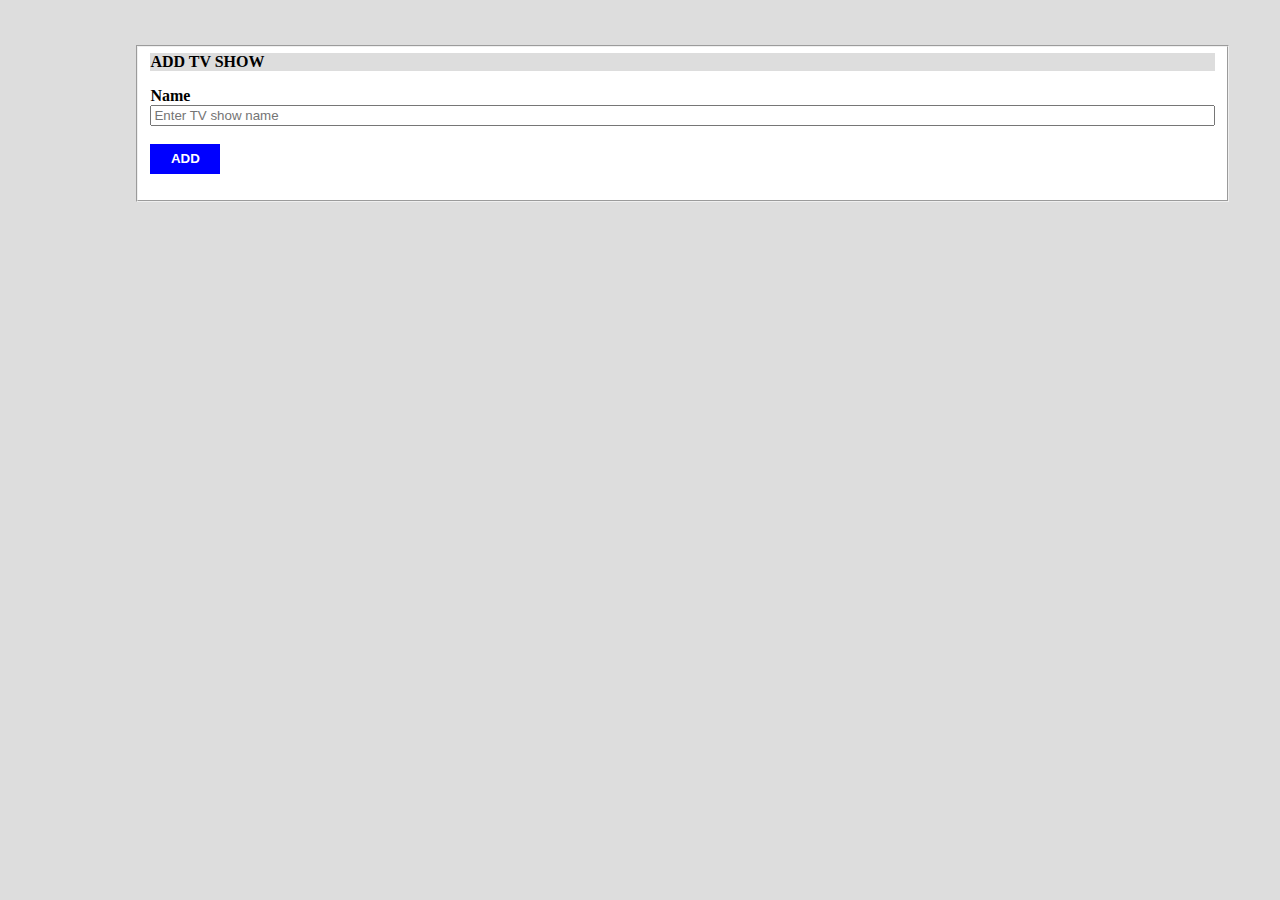
<file: add.html>
<!DOCTYPE html>
<html lang="en" dir="ltr">
  <head>
    <meta charset="utf-8">
    <title></title>
    <link rel="stylesheet" href="style.css">
  </head>
  <body class="body1"> 
    <form name="myform" class="styl1" method="post">
      <fieldset class="white">
      <header align="left" class="body1 header1"><strong>ADD TV SHOW</strong></header>
       <p class="white"><strong>
        Name</strong><br><input type="text" placeholder="Enter TV show name" name="tvshow" size="130" align="left"><br><br>
        <input type="submit" onclick="myfunction()" class="addcolor boxsty" value="ADD">
        <script>
        function myfunction(){
          let x= document.forms["myform"]["tvshow"].value;
          let text;
          if( x < 1 || x > 10){
            text="Invalid TV Show name";
          }else{
            text= document.forms["myform"]["tvshow"].value +" has been added";
          }
        document.getElementById("output").innerHTML=text;
        }
        </script>
        <p id="output"></p>
        </p>
        </fieldset>
      </form>
      <script type="text/javascript">
      const script
      </script>

  </body>
</html>
</file>
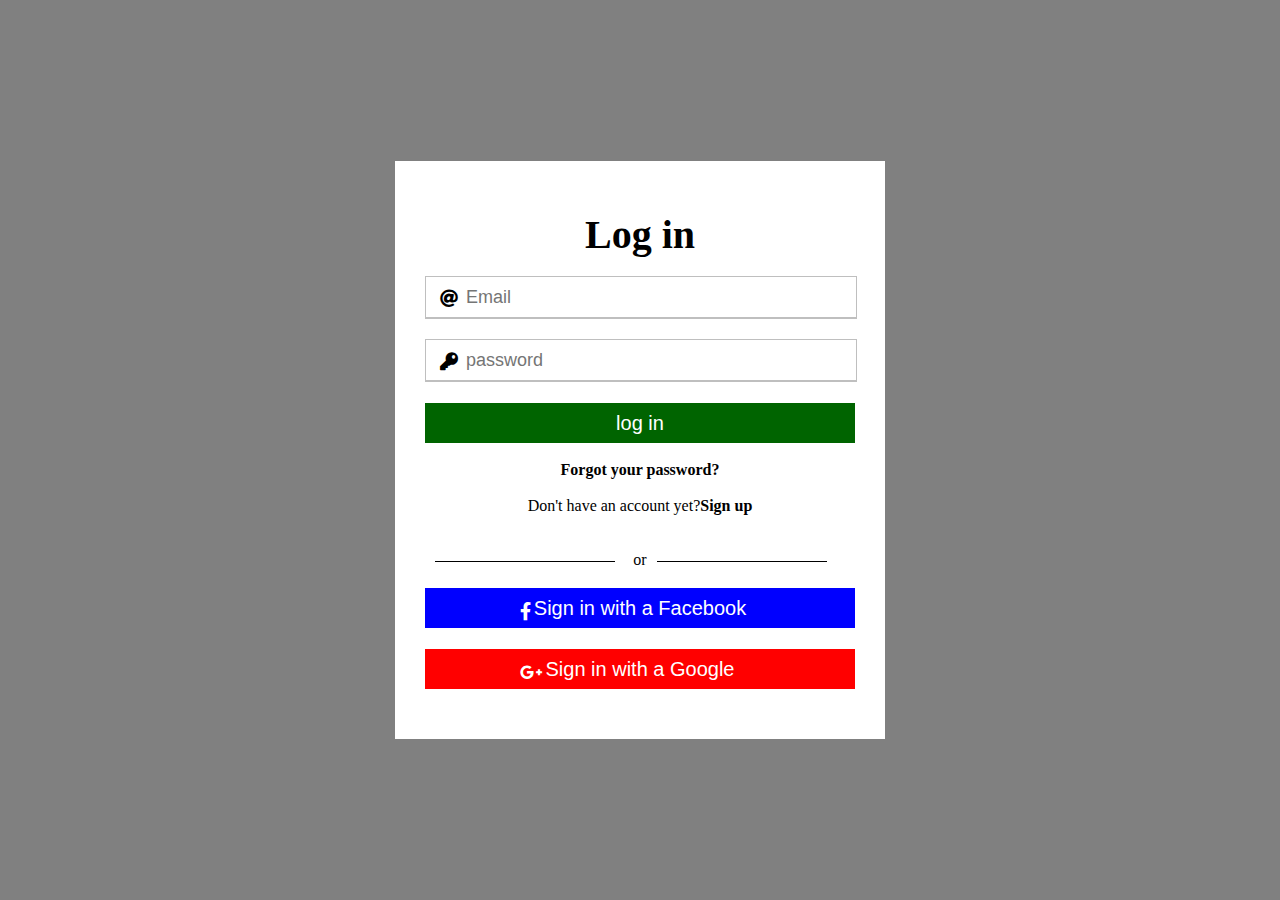
<file: loginn.html>
<!DOCTYPE html>
<html lang="en" dir="ltr">
  <head>
    <meta charset="utf-8">
    <meta name="viewport" content="width=device-width,initial-scale=1.0">
    <title>login</title>
    <link rel="stylesheet" href="loginn.css">
    <link rel="stylesheet" href="https://cdnjs.cloudflare.com/ajax/libs/font-awesome/5.15.3/css/all.min.css"/>
  </head>
  <body>
    <div class="wrapper">
      <form>
          <header>Log in</header><br>
          <div class="field email">
          <div class="input-area">
            <input type="email" placeholder="Email" id="email" name="email">
            <i class="icon fas fa-at"></i>
          </div>
        </div>
        <div class="field password">
          <div class="input-area">
          <input type="Password" placeholder="password">
            <i class="icon fas fa-key"></i>
          </div>
        </div>
        <input type="submit" value="log in">
        <br><br>
        <p align="center"><b>Forgot your password?</b></p><br>
        <div align="center" class="signup">Don't have an account yet?<b><a href="signup.html">Sign up</a></b>
        </div><br><br>
        <p class="or"> or</p><br>

        <div class="field facebook">
          <div class="input-area wcolor">
          <input type="submit" name="facebook"value="Sign in with a Facebook">
            <i class="icon fab fa-facebook-f"></i>
          </div>
        </div>

        <div class="field google">
          <div class="input-area wcolorr">
          <input type="submit" name="google" value="Sign in with a Google">
            <i class="icon fab fa-google-plus-g"></i>
          </div>
        </div>

      </form>
          <script src=""></script>
      </div>
  </body>
</html>
</file>
<file: style.css>
.navbar-brand{
  background-color:yellow;
}
li a:hover:not(.active){
  background-color: #ddd;
  border-color: #ddd;
  border-style: dashed;
}
.fixed{
  width: 100%;
  z-index: 12;
  position: fixed;
}

.center{
  text-align: center;
}
.boxsty{
  width:70px;
  height:30px;
  border-style: none;
  font-weight: bold;
}
.styl1{
  margin:20px auto;
  max-width: 80%;
  padding:25px
}
.addcolor{
  background-color: blue;
  color:white;
}
.body1{
  background-color: #ddd;
}
.white{
  background-color: white;
}
.form1{
  height:420px;
  margin:120px auto;
  max-width: 400px;
  padding:25px;
  background-color: white;
}

/*home image----------------------------------*/
.cs-hidden{
  overflow: visible !important;
}
/*#latest{
  border-top: 1px solid rgba(53,53,53,0.1);
}*/
.latest-heading{
  margin:20px 30px 0px 30px;
  font-size: 20px;
  padding-top: 25px;
  padding-right:10px;
}
.latest-box{
  display:flex;
  flex-direction: column;
  align-items: center;
  box-shadow: 2px 2px 30px rgba(0,0,0,0.2);
  margin: 20px 10px;
  border-radius: 10px;
  overflow: hidden;
  width:200px;
  background-color: #ffffff;
}
.wcolor{
  background-color: #ffffff;
}
.latest-box-img{
  width:100%;
  height: 270px;
}
.latest-box-img img{
  width:100%;
  height: 100%;
  object-fit: cover;
}
.latest-b-text strong{
  color:#3a3a3a;
  margin: opx;
}
.latest-b-text {
  width:100%;
  display: flex;
  justify-content: center;
  align-items: center;
  flex-direction: column;
  margin: 10px;
}
.latest-b-text p{
  color:#979797;
  margin: 0px;
}
.wrapper{
  width:1400px;
  background: lightgray;
  text-align: left;
  padding:5px 260px;
}
.s-search input{
  border:none;
  outline: none;
  background-color: transparent;

}
.s-search{
  width: 250px;
  height: 5px;
  border-color: white;
  display: flex;
  justify-content: center;
  align-items: center;
  padding: 0px 55% ;
  padding-bottom: 50px;
  position: absolute;
}


/* pagination section-1 ----index.html*/

.center {
  text-align: center;
}
.bgcolor{
  background-color: #ddd;

}

.pagination {
  display: inline-block;
}

.pagination a {
  color: black;
  float: left;
  padding: 8px 6px;
  text-decoration: none;
}

/*  pagination section-2 */

.pag-1-navlink {
    text-align: left;
    padding: 10px 250px;
}
.pag-1-navlink > div {
    display: inline-block;
    font-weight: bold;
    background: rgb(242, 242, 242);
    border: 30px;
    padding: 3px 2px;
}
.pag-1-navlink > div a {
    color: gray;
    padding:1px 1px 1px 1px;
}
#pag-1-navlink{
  margin: -30px;
}
/*brr{
  margin: 10px;
  padding-left: 5px;
  background-color: #ddd:
}*/
</file>
<file: loginn.css>
/*login page*/
*{
  margin:0;
  padding:0;
  box=sizing: border-box;
}
body{
  display: flex;
  align-items: center;
  justify-content: center;
  min-height: 100vh;
  background: white;
    background: gray;
}
.wrapper{
  width:430px;
  background: white;
  text-align: center;
  padding:10px 30px;
}
.wrapper header{
  font-size: 40px;
  font-weight: 600;
}
.wrapper form{
  margin:40px 0;
}
form .field{
  width:100%;
  margin-bottom: 20px;
}
form .field .input-area{
  position: relative;
}
form input{
  height:40px;
  width:350px;
  outline: none;
  padding:0 40px;
  font-size:18px;
  border:1px solid #bfbfbf;
  border-bottom-width: 2px;
}
form input ::placeholder{
  color:#bfbfbf;
  font-size:17px;
}
form .field i{
  position: absolute;
  top:30%;
  font-size: 18px;
  transform: trsnslateY(-50%);
}
form .field .icon{
  left:15px;
  color: black;
}
  form input[type="submit"]{
    height:40px;
    width:430px;
    font-size: 20px;
    margin-top: 1px;
    border: none;
    color:#fff;
    cursor: pointer;
    background: darkgreen;
    transition: background 0.2s ease;
  }
  form input[type="submit"]:hover{
    background: #2c52ed;
  }
  .signup a{
    color: black;
    text-decoration: none; 
  }

  p.or:before{
    content: "";
    display: block;
    width: 180px;
    height: 1px;
    background: #000;
    position: absolute;
    line-height: 0;
    margin: 10px;
}
  p.or:after{
    content: "";
    display: right;
    width: 170px;
    height: 1px;
    background: #000;
    position: absolute;
    line-height: 0;
    margin: 10px

  }


  /* sign in with fb-------------------------------*/
  form .field{
    width:100%;
    margin-bottom: 20px;
  }
  form .field .input-area{
    position: relative;
  }
  form input{
    height:40px;
    width:350px;
    outline: none;
    padding:0 40px;
    font-size:18px;
    border:1px solid #bfbfbf;
    border-bottom-width: 2px;
  }
  form input ::placeholder{
    color:#bfbfbf;
    font-size:17px;
  }
  form .field i{
    position: absolute;
    top:30%;
    font-size: 18px;
    transform: trsnslateY(-50%);
  }
  form .field .wcolor .icon{
    left:15px;
    color: white;
    padding: 3px 80px;
  }

  form input[name="facebook"]{
    height:40px;
    width:430px;
    font-size: 20px;
    margin-top: 1px;
    border: none;
    color:#fff;
    cursor: pointer;
    background: blue;
    transition: background 0.2s ease;
  }
  form input[name="facebook"]:hover{
    background: #2c52ed;
  }
  /* facebook-------------------------------*/

  /* sign in with google-------------------------------*/
  form .field{
    width:100%;
    margin-bottom: 20px;
  }
  form .field .input-area{
    position: relative;
  }
  form input{
    height:40px;
    width:350px;
    outline: none;
    padding:0 40px;
    font-size:18px;
    border:1px solid #bfbfbf;
    border-bottom-width: 2px;
  }
  form input ::placeholder{
    color:#bfbfbf;
    font-size:17px;
  }
  form .field i{
    position: absolute;
    top:30%;
    font-size: 18px;
    transform: trsnslateY(-50%);
  }
  form .field .wcolorr .icon{
    left:15px;
    color: white;
    padding: 3px 80px;
  }

  form input[name="google"]{
    height:40px;
    width:430px;
    font-size: 20px;
    margin-top: 1px;
    border: none;
    color:#fff;
    cursor: pointer;
    background: red;
    transition: background 0.2s ease;
  }
  form input[name="google"]:hover{
    background: #2c52ed;
  }
  /* google-------------------------------*/
</file>
